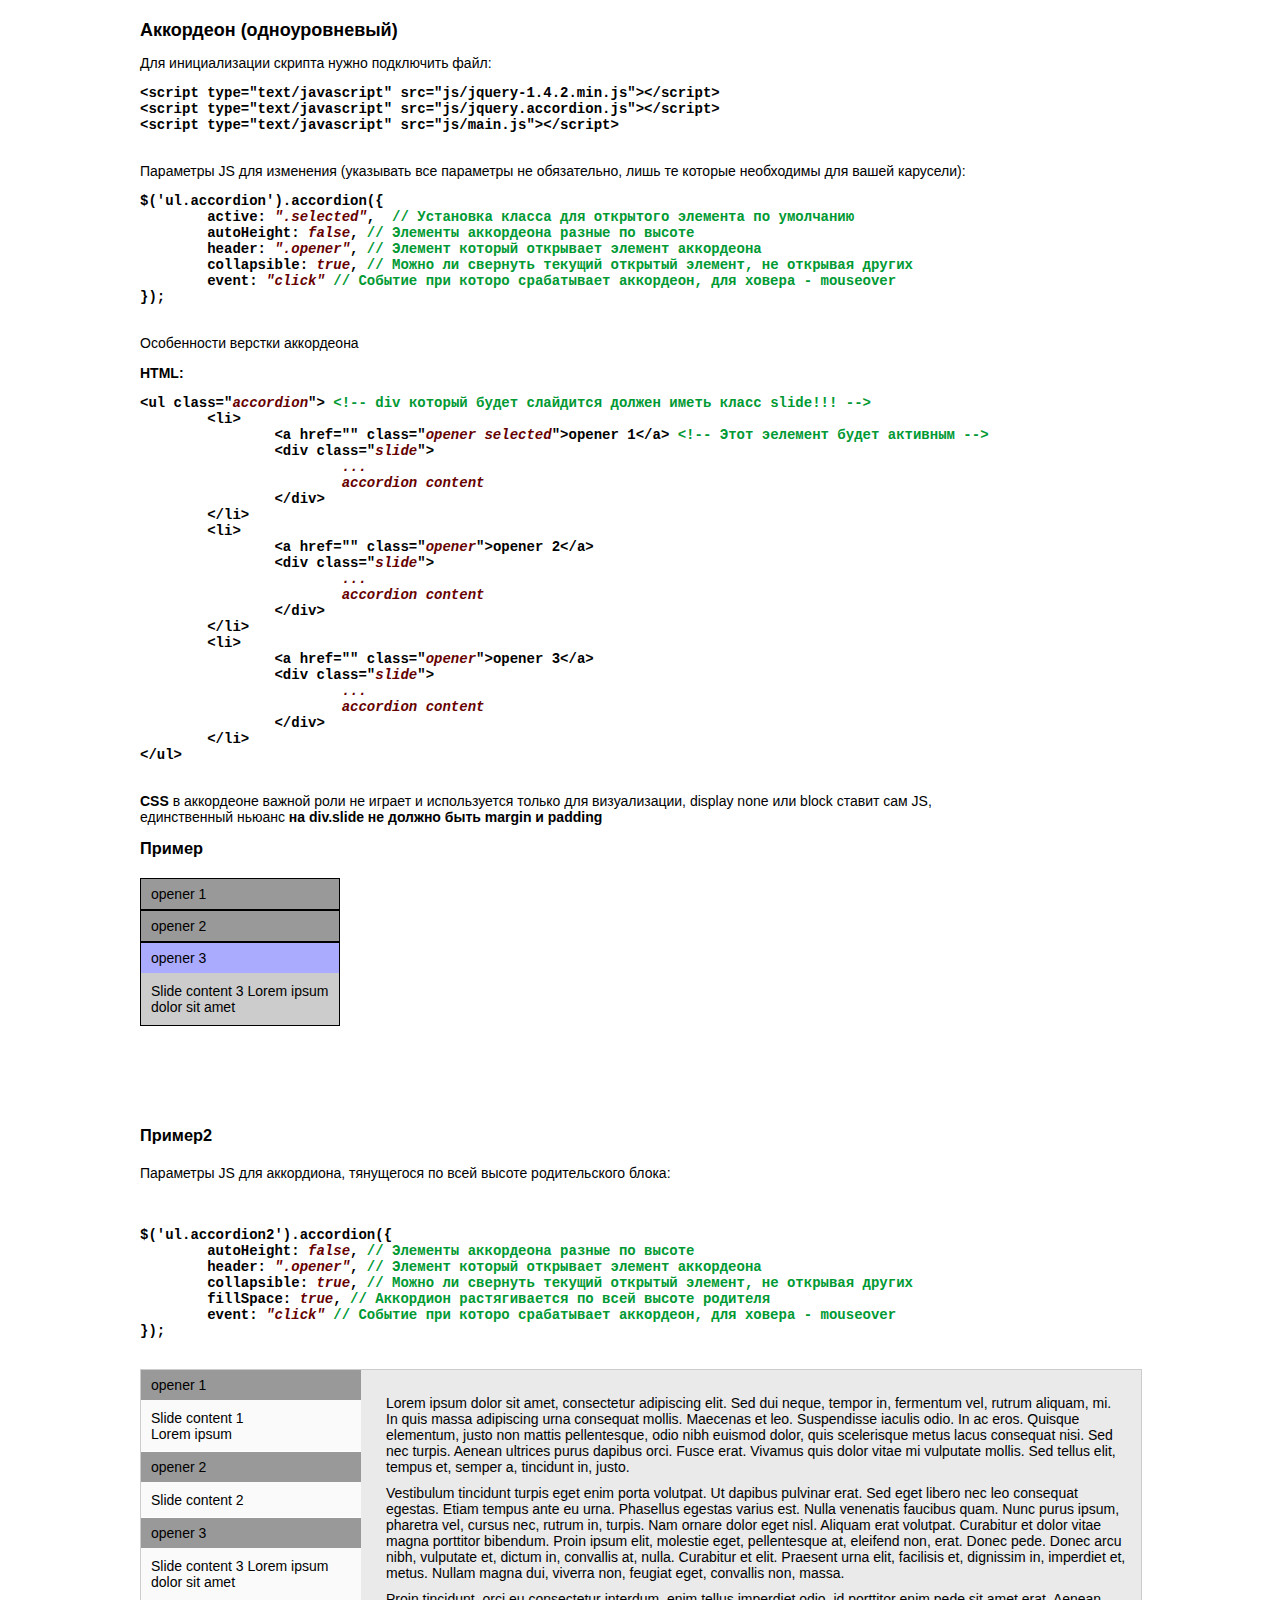
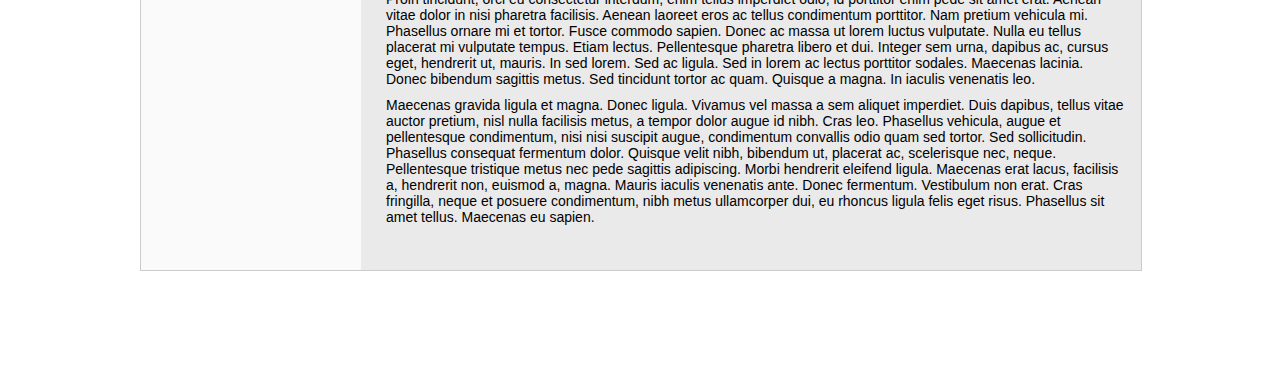
<file: akkordeon-odnourovnevyi_1h/akkordeon-odnourovnevyi_1h/index.html>
﻿<!DOCTYPE html PUBLIC "-//W3C//DTD XHTML 1.0 Transitional//EN" "http://www.w3.org/TR/xhtml1/DTD/xhtml1-transitional.dtd">
<html xmlns="http://www.w3.org/1999/xhtml">
<head>
	<meta http-equiv="Content-Type" content="text/html; charset=utf-8" />
	<title>Аккордеон</title>
	<meta http-equiv="X-UA-Compatible" content="IE=EmulateIE7" />
	<link rel="stylesheet" type="text/css" href="css/all.css" media="screen"/>
	<script type="text/javascript" src="js/jquery-1.4.2.min.js"></script>
	<script type="text/javascript" src="js/jquery.accordion.js"></script>
	<script type="text/javascript" src="js/main.js"></script>
</head>
<body>
	<div id="page">
		<h1>Аккордеон (одноуровневый)</h1>
		<p>
			Для инициализации скрипта нужно подключить файл:
		</p>
		<pre>
&lt;script type="text/javascript" src="js/jquery-1.4.2.min.js"&gt;&lt;/script&gt;
&lt;script type="text/javascript" src="js/jquery.accordion.js"&gt;&lt;/script&gt;
&lt;script type="text/javascript" src="js/main.js"&gt;&lt;/script&gt;
		</pre>
		<p>
			Параметры JS для изменения (указывать все параметры не обязательно, лишь те которые необходимы для вашей карусели):
		</p>
		<pre>
$('ul.accordion').accordion({
        active: <em>".selected"</em>, <span> // Установка класса для открытого элемента по умолчанию</span>
        autoHeight: <em>false</em>, <span>// Элементы аккордеона разные по высоте</span>
        header: <em>".opener"</em>, <span>// Элемент который открывает элемент аккордеона</span>
        collapsible: <em>true</em>, <span>// Можно ли свернуть текущий открытый элемент, не открывая других</span>
        event: <em>"click"</em> <span>// Событие при которо срабатывает аккордеон, для ховера - mouseover</span>
});
		</pre>
		<p>Особенности верстки аккордеона</p>
		<p><strong>HTML:</strong></p>
		<pre>
&lt;ul class="<em>accordion</em>"&gt; <span>&lt;!-- div который будет слайдится должен иметь класс slide!!! --&gt;</span>
	&lt;li&gt;
		&lt;a href="" class="<em>opener selected</em>"&gt;opener 1&lt;/a&gt; <span>&lt;!-- Этот эелемент будет активным --&gt;</span>
		&lt;div class="<em>slide</em>"&gt;
			<em>...
			accordion content</em>
		&lt;/div&gt; 
	&lt;/li&gt;
	&lt;li&gt;
		&lt;a href="" class="<em>opener</em>"&gt;opener 2&lt;/a&gt;
		&lt;div class="<em>slide</em>"&gt;
			<em>...
			accordion content</em>
		&lt;/div&gt; 
	&lt;/li&gt;
	&lt;li&gt;
		&lt;a href="" class="<em>opener</em>"&gt;opener 3&lt;/a&gt;
		&lt;div class="<em>slide</em>"&gt;
			<em>...
			accordion content</em>
		&lt;/div&gt; 
	&lt;/li&gt;
&lt;/ul&gt;
		</pre>
		<p>
			<strong>CSS</strong> в аккордеоне важной роли не играет и используется только для визуализации, display none или block ставит сам JS,
			<br />единственный ньюанс <strong>на div.slide не должно быть margin и padding</strong>
		</p>

		<h3>Пример</h3>
		<ul class="accordion">
			<li>
				<a href="#" class="opener">opener 1</a>
				<div class="slide">
					<p>Slide content 1<br />
					Lorem ipsum</p>
				</div>
			</li>
			<li>
				<a href="#" class="opener">opener 2</a>
				<div class="slide">
					<p>Slide content 2</p>
				</div>
			</li>
			<li>
				<a href="#" class="opener selected">opener 3</a>
				<div class="slide">
					<p>Slide content 3
					Lorem ipsum<br />
					dolor sit amet</p>
				</div>
			</li>
		</ul>

		<h3>Пример2</h3>
		<p>
			Параметры JS для аккордиона, тянущегося по всей высоте родительского блока:
		</p>
		<pre>


$('ul.accordion2').accordion({
        autoHeight: <em>false</em>, <span>// Элементы аккордеона разные по высоте</span>
        header: <em>".opener"</em>, <span>// Элемент который открывает элемент аккордеона</span>
        collapsible: <em>true</em>, <span>// Можно ли свернуть текущий открытый элемент, не открывая других</span>
        fillSpace: <em>true</em>, <span>// Аккордион растягивается по всей высоте родителя</span>
        event: <em>"click"</em> <span>// Событие при которо срабатывает аккордеон, для ховера - mouseover</span>
});
		</pre>


		<div class="sample2-holder">
			<div class="accordion-holder">
				<ul class="accordion2">
					<li>
						<a href="#" class="opener">opener 1</a>
						<div class="slide">
							<p>Slide content 1<br />
							Lorem ipsum</p>
						</div>
					</li>
					<li>
						<a href="#" class="opener">opener 2</a>
						<div class="slide">
							<p>Slide content 2</p>
						</div>
					</li>
					<li>
						<a href="#" class="opener">opener 3</a>
						<div class="slide">
							<p>Slide content 3
							Lorem ipsum<br />
							dolor sit amet</p>
						</div>
					</li>
				</ul>
			</div>
			<div class="sample-text">
				<p>Lorem ipsum dolor sit amet, consectetur adipiscing elit. Sed dui neque, tempor in, fermentum vel, rutrum aliquam, mi. In quis massa adipiscing urna consequat mollis. Maecenas et leo. Suspendisse iaculis odio. In ac eros. Quisque elementum, justo non mattis pellentesque, odio nibh euismod dolor, quis scelerisque metus lacus consequat nisi. Sed nec turpis. Aenean ultrices purus dapibus orci. Fusce erat. Vivamus quis dolor vitae mi vulputate mollis. Sed tellus elit, tempus et, semper a, tincidunt in, justo.</p>
				<p>Vestibulum tincidunt turpis eget enim porta volutpat. Ut dapibus pulvinar erat. Sed eget libero nec leo consequat egestas. Etiam tempus ante eu urna. Phasellus egestas varius est. Nulla venenatis faucibus quam. Nunc purus ipsum, pharetra vel, cursus nec, rutrum in, turpis. Nam ornare dolor eget nisl. Aliquam erat volutpat. Curabitur et dolor vitae magna porttitor bibendum. Proin ipsum elit, molestie eget, pellentesque at, eleifend non, erat. Donec pede. Donec arcu nibh, vulputate et, dictum in, convallis at, nulla. Curabitur et elit. Praesent urna elit, facilisis et, dignissim in, imperdiet et, metus. Nullam magna dui, viverra non, feugiat eget, convallis non, massa.</p>
				<p>Proin tincidunt, orci eu consectetur interdum, enim tellus imperdiet odio, id porttitor enim pede sit amet erat. Aenean vitae dolor in nisi pharetra facilisis. Aenean laoreet eros ac tellus condimentum porttitor. Nam pretium vehicula mi. Phasellus ornare mi et tortor. Fusce commodo sapien. Donec ac massa ut lorem luctus vulputate. Nulla eu tellus placerat mi vulputate tempus. Etiam lectus. Pellentesque pharetra libero et dui. Integer sem urna, dapibus ac, cursus eget, hendrerit ut, mauris. In sed lorem. Sed ac ligula. Sed in lorem ac lectus porttitor sodales. Maecenas lacinia. Donec bibendum sagittis metus. Sed tincidunt tortor ac quam. Quisque a magna. In iaculis venenatis leo.</p>
				<p>Maecenas gravida ligula et magna. Donec ligula. Vivamus vel massa a sem aliquet imperdiet. Duis dapibus, tellus vitae auctor pretium, nisl nulla facilisis metus, a tempor dolor augue id nibh. Cras leo. Phasellus vehicula, augue et pellentesque condimentum, nisi nisi suscipit augue, condimentum convallis odio quam sed tortor. Sed sollicitudin. Phasellus consequat fermentum dolor. Quisque velit nibh, bibendum ut, placerat ac, scelerisque nec, neque. Pellentesque tristique metus nec pede sagittis adipiscing. Morbi hendrerit eleifend ligula. Maecenas erat lacus, facilisis a, hendrerit non, euismod a, magna. Mauris iaculis venenatis ante. Donec fermentum. Vestibulum non erat. Cras fringilla, neque et posuere condimentum, nibh metus ullamcorper dui, eu rhoncus ligula felis eget risus. Phasellus sit amet tellus. Maecenas eu sapien.</p>
			</div>
		</div>
	</div>
</body>
</html>
</file>
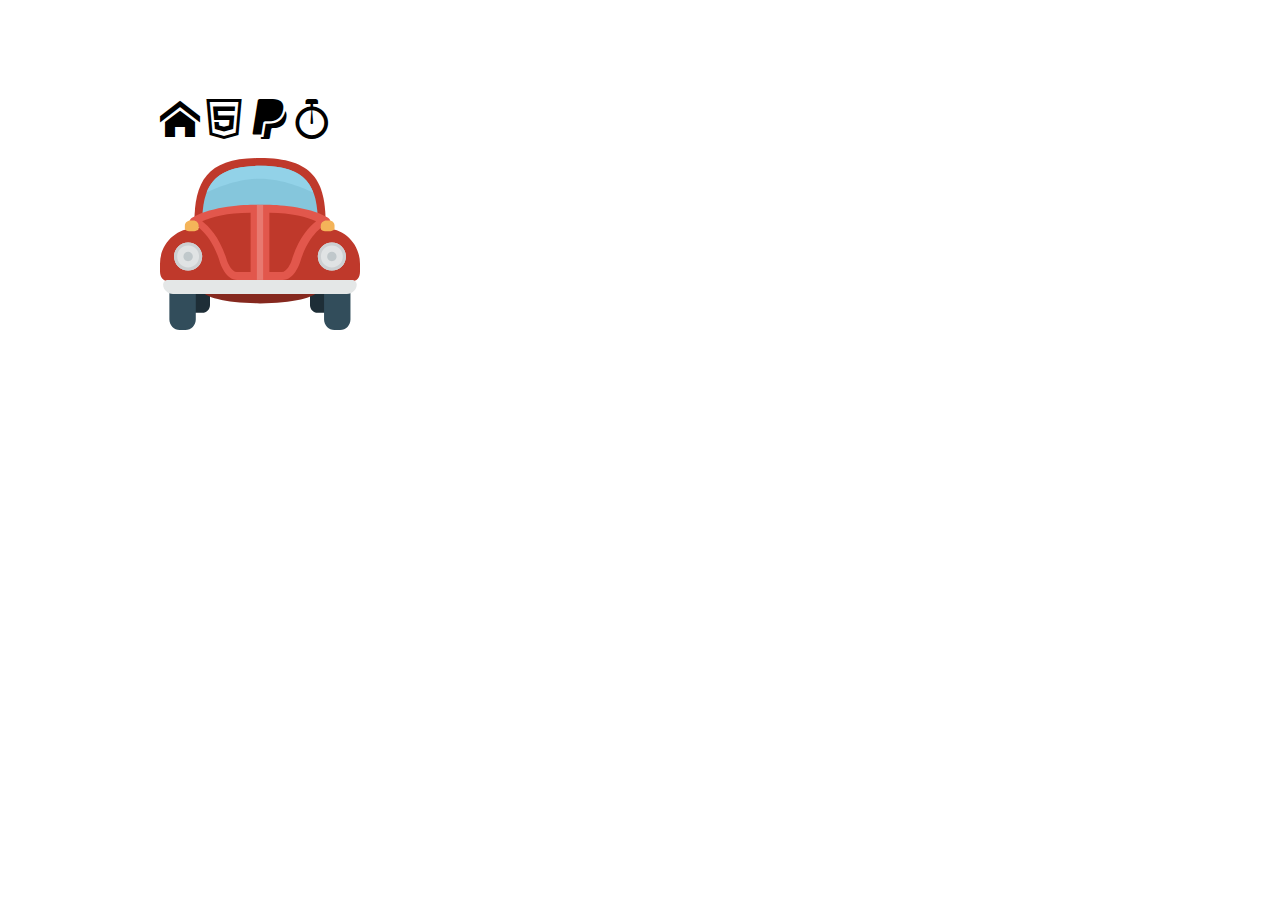
<file: icon_fonts/markup/index.html>
<!DOCTYPE html>
<html>
	<head>
		<meta charset="utf-8">
		<title>Title</title>
		<link rel="icon" href="images/camera.png"  />

		<link rel="stylesheet" href="css/styles.css">
		<link rel="stylesheet" href="css/demo.css">
		<link rel="icon" type="image/png" href="http://example.com/myicon.png">
		<script src="js/liga.js"></script>
		<script src="js/demo.js"></script>
	</head>
	<body>
		<div class="page">
			<span class="icon icon-home"></span>
			<span class="icon icon-html-five2"></span>
			<span class="icon icon-paypal"></span>
			<span class="icon icon-stopwatch"></span>
			
			<span class="car"></span>
		</div>
	</body>
</html>
</file>
<file: akkordeon-odnourovnevyi_1h/akkordeon-odnourovnevyi_1h/css/all.css>
html, body {width:100%; height:100%;}
body {
	margin:0;
	background:#fff;
	padding:0;	
	font:14px Geneva, Arial, Helvetica, sans-serif;
}
#page {
	width:1000px;
	margin:0 auto;
	padding:20px 0;
}
h3 {margin:0 0 20px;}
code {
	display:block;
	margin:20px;
	color:#f00;
	font-weight:bold;
}
h4 {
	margin:0 0 10px;
	font-size:16px;
	font-weight:100;
}
pre {
	font-weight:bold;
}
pre span {color:#093;}
pre em {color:#600;}
h1 {
	margin:0;
	font-size:18px;
}

.accordion {
	padding:0;
	margin:0 0 100px;
	list-style:none;
	width:200px;
}
.accordion li {
	border:1px solid #000;
}
.accordion .opener {
	display:block;
	color:#000;
	height:1%;
	text-decoration:none;
	line-height:30px;
	padding:0 10px;
	background:#999;
}
.accordion .ui-state-active {
	background: #aaf;
}
.accordion p {
	margin:0;
	padding:10px;
	background:#CCC;
}

/* sample2 styles */
.sample2-holder {
	border: 1px solid #ccc;
	background: #eaeaea;
	margin: 0 0 100px;
	overflow: hidden;
	width: 100%;
}
.sample2-holder .accordion-holder {
	background: #fafafa;
	width: 220px;
	height: 500px;
	float: left;
}
.sample2-holder .sample-text {
	width: 740px;
	padding: 15px;
	float: right;
}
.sample2-holder .sample-text p {
	margin: 10px 0;
}

.accordion2 {
	padding:0;
	margin:0;
	list-style:none;
	width:220px;
}
.accordion2 li {
	border-top: 1px solid #fff;
	position: relative;
	margin: -1px 0 0;
}
.accordion2 .opener {
	display:block;
	color:#000;
	height:1%;
	text-decoration:none;
	line-height:30px;
	padding:0 10px;
	background:#999;
}
.accordion2 .ui-state-active {
	background: #aaf;
}
.accordion2 p {
	margin:0;
	padding:10px;
}
</file>
<file: icon_fonts/markup/css/demo.css>
body {
	padding: 0;
	margin: 0;
	font-family: sans-serif;
	font-size: 1em;
	line-height: 1.5;
	color: #555;
	background: #fff;
}
h1 {
	font-size: 1.5em;
	font-weight: normal;
}
small {
	font-size: .66666667em;
}
a {
	color: #e74c3c;
	text-decoration: none;
}
a:hover, a:focus {
	box-shadow: 0 1px #e74c3c;
}
.bshadow0, input {
	box-shadow: inset 0 -2px #e7e7e7;
}
input:hover {
	box-shadow: inset 0 -2px #ccc;
}
input, fieldset {
	font-size: 1em;
	margin: 0;
	padding: 0;
	border: 0;
}
input {
    font-family: sans-serif;
	color: inherit;
	line-height: 1.5;
	height: 1.5em;
	padding: .25em 0;
}
input:focus {
	outline: none;
	box-shadow: inset 0 -2px #449fdb;
}
.glyph {
	font-size: 16px;
	width: 15em;
	padding-bottom: 1em;
	margin-right: 4em;
	margin-bottom: 1em;
	float: left;
	overflow: hidden;
}
.glyph .icon {
    font-size: 32px;
}
.liga {
	width: 80%;
	width: calc(100% - 2.5em);
}
.talign-right {
	text-align: right;
}
.talign-center {
	text-align: center;
}
.bgc1 {
	background: #f1f1f1;
}
.fgc1 {
	color: #999;
}
.fgc0 {
	color: #000;
}
p {
	margin-top: 1em;
	margin-bottom: 1em;
}
.mvm {
	margin-top: .75em;
	margin-bottom: .75em;
}
.mtn {
	margin-top: 0;
}
.mtl, .mal {
	margin-top: 1.5em;
}
.mbl, .mal {
	margin-bottom: 1.5em;
}
.mal, .mhl {
	margin-left: 1.5em;
	margin-right: 1.5em;
}
.mhmm {
	margin-left: 1em;
	margin-right: 1em;
}
.mls {
	margin-left: .25em;
}
.ptl {
	padding-top: 1.5em;
}
.pbs, .pvs {
	padding-bottom: .25em;
}
.pvs, .pts {
	padding-top: .25em;
}
.unit {
	float: left;
}
.unitRight {
	float: right;
}
.size1of2 {
	width: 50%;
}
.size1of1 {
	width: 100%;
}
.clearfix:before, .clearfix:after {
	content: " ";
	display: table;
}
.clearfix:after {
	clear: both;
}
.hidden-true {
	display: none;
}
.textbox0 {
	width: 3em;
	background: #f1f1f1;
	padding: .25em .5em;
	line-height: 1.5;
	height: 1.5em;
}
#testDrive {
	display: block;
	padding-top: 24px;
	line-height: 1.5;
}
.fs0 {
	font-size: 16px;
}
.fs1 {
	font-size: 16px;
}

@font-face {
    font-family: 'IcoMoon-Free';
    src: url('../fonts/IcoMoon-Free.ttf') format('truetype');
    font-weight: normal;
    font-style: normal;
}

.icon {
    /* use !important to prevent issues with browser extensions that change fonts */
    font-family: 'IcoMoon-Free' !important;
    speak: none;
    font-style: normal;
    font-weight: normal;
    font-variant: normal;
    text-transform: none;
    line-height: 1;
    
    /* Enable Ligatures ================ */
    letter-spacing: 0;
    -webkit-font-feature-settings: "liga";
    -moz-font-feature-settings: "liga=1";
    -moz-font-feature-settings: "liga";
    -ms-font-feature-settings: "liga" 1;
    -o-font-feature-settings: "liga";
    font-feature-settings: "liga";

    /* Better Font Rendering =========== */
    -webkit-font-smoothing: antialiased;
    -moz-osx-font-smoothing: grayscale;
}

.icon-home:before {
    content: "\e900";
}
.icon-home2:before {
    content: "\e901";
}
.icon-home3:before {
    content: "\e902";
}
.icon-office:before {
    content: "\e903";
}
.icon-newspaper:before {
    content: "\e904";
}
.icon-pencil:before {
    content: "\e905";
}
.icon-pencil2:before {
    content: "\e906";
}
.icon-quill:before {
    content: "\e907";
}
.icon-pen:before {
    content: "\e908";
}
.icon-blog:before {
    content: "\e909";
}
.icon-eyedropper:before {
    content: "\e90a";
}
.icon-droplet:before {
    content: "\e90b";
}
.icon-paint-format:before {
    content: "\e90c";
}
.icon-image:before {
    content: "\e90d";
}
.icon-images:before {
    content: "\e90e";
}
.icon-camera:before {
    content: "\e90f";
}
.icon-headphones:before {
    content: "\e910";
}
.icon-music:before {
    content: "\e911";
}
.icon-play:before {
    content: "\e912";
}
.icon-film:before {
    content: "\e913";
}
.icon-video-camera:before {
    content: "\e914";
}
.icon-dice:before {
    content: "\e915";
}
.icon-pacman:before {
    content: "\e916";
}
.icon-spades:before {
    content: "\e917";
}
.icon-clubs:before {
    content: "\e918";
}
.icon-diamonds:before {
    content: "\e919";
}
.icon-bullhorn:before {
    content: "\e91a";
}
.icon-connection:before {
    content: "\e91b";
}
.icon-podcast:before {
    content: "\e91c";
}
.icon-feed:before {
    content: "\e91d";
}
.icon-mic:before {
    content: "\e91e";
}
.icon-book:before {
    content: "\e91f";
}
.icon-books:before {
    content: "\e920";
}
.icon-library:before {
    content: "\e921";
}
.icon-file-text:before {
    content: "\e922";
}
.icon-profile:before {
    content: "\e923";
}
.icon-file-empty:before {
    content: "\e924";
}
.icon-files-empty:before {
    content: "\e925";
}
.icon-file-text2:before {
    content: "\e926";
}
.icon-file-picture:before {
    content: "\e927";
}
.icon-file-music:before {
    content: "\e928";
}
.icon-file-play:before {
    content: "\e929";
}
.icon-file-video:before {
    content: "\e92a";
}
.icon-file-zip:before {
    content: "\e92b";
}
.icon-copy:before {
    content: "\e92c";
}
.icon-paste:before {
    content: "\e92d";
}
.icon-stack:before {
    content: "\e92e";
}
.icon-folder:before {
    content: "\e92f";
}
.icon-folder-open:before {
    content: "\e930";
}
.icon-folder-plus:before {
    content: "\e931";
}
.icon-folder-minus:before {
    content: "\e932";
}
.icon-folder-download:before {
    content: "\e933";
}
.icon-folder-upload:before {
    content: "\e934";
}
.icon-price-tag:before {
    content: "\e935";
}
.icon-price-tags:before {
    content: "\e936";
}
.icon-barcode:before {
    content: "\e937";
}
.icon-qrcode:before {
    content: "\e938";
}
.icon-ticket:before {
    content: "\e939";
}
.icon-cart:before {
    content: "\e93a";
}
.icon-coin-dollar:before {
    content: "\e93b";
}
.icon-coin-euro:before {
    content: "\e93c";
}
.icon-coin-pound:before {
    content: "\e93d";
}
.icon-coin-yen:before {
    content: "\e93e";
}
.icon-credit-card:before {
    content: "\e93f";
}
.icon-calculator:before {
    content: "\e940";
}
.icon-lifebuoy:before {
    content: "\e941";
}
.icon-phone:before {
    content: "\e942";
}
.icon-phone-hang-up:before {
    content: "\e943";
}
.icon-address-book:before {
    content: "\e944";
}
.icon-envelop:before {
    content: "\e945";
}
.icon-pushpin:before {
    content: "\e946";
}
.icon-location:before {
    content: "\e947";
}
.icon-location2:before {
    content: "\e948";
}
.icon-compass:before {
    content: "\e949";
}
.icon-compass2:before {
    content: "\e94a";
}
.icon-map:before {
    content: "\e94b";
}
.icon-map2:before {
    content: "\e94c";
}
.icon-history:before {
    content: "\e94d";
}
.icon-clock:before {
    content: "\e94e";
}
.icon-clock2:before {
    content: "\e94f";
}
.icon-alarm:before {
    content: "\e950";
}
.icon-bell:before {
    content: "\e951";
}
.icon-stopwatch:before {
    content: "\e952";
}
.icon-calendar:before {
    content: "\e953";
}
.icon-printer:before {
    content: "\e954";
}
.icon-keyboard:before {
    content: "\e955";
}
.icon-display:before {
    content: "\e956";
}
.icon-laptop:before {
    content: "\e957";
}
.icon-mobile:before {
    content: "\e958";
}
.icon-mobile2:before {
    content: "\e959";
}
.icon-tablet:before {
    content: "\e95a";
}
.icon-tv:before {
    content: "\e95b";
}
.icon-drawer:before {
    content: "\e95c";
}
.icon-drawer2:before {
    content: "\e95d";
}
.icon-box-add:before {
    content: "\e95e";
}
.icon-box-remove:before {
    content: "\e95f";
}
.icon-download:before {
    content: "\e960";
}
.icon-upload:before {
    content: "\e961";
}
.icon-floppy-disk:before {
    content: "\e962";
}
.icon-drive:before {
    content: "\e963";
}
.icon-database:before {
    content: "\e964";
}
.icon-undo:before {
    content: "\e965";
}
.icon-redo:before {
    content: "\e966";
}
.icon-undo2:before {
    content: "\e967";
}
.icon-redo2:before {
    content: "\e968";
}
.icon-forward:before {
    content: "\e969";
}
.icon-reply:before {
    content: "\e96a";
}
.icon-bubble:before {
    content: "\e96b";
}
.icon-bubbles:before {
    content: "\e96c";
}
.icon-bubbles2:before {
    content: "\e96d";
}
.icon-bubble2:before {
    content: "\e96e";
}
.icon-bubbles3:before {
    content: "\e96f";
}
.icon-bubbles4:before {
    content: "\e970";
}
.icon-user:before {
    content: "\e971";
}
.icon-users:before {
    content: "\e972";
}
.icon-user-plus:before {
    content: "\e973";
}
.icon-user-minus:before {
    content: "\e974";
}
.icon-user-check:before {
    content: "\e975";
}
.icon-user-tie:before {
    content: "\e976";
}
.icon-quotes-left:before {
    content: "\e977";
}
.icon-quotes-right:before {
    content: "\e978";
}
.icon-hour-glass:before {
    content: "\e979";
}
.icon-spinner:before {
    content: "\e97a";
}
.icon-spinner2:before {
    content: "\e97b";
}
.icon-spinner3:before {
    content: "\e97c";
}
.icon-spinner4:before {
    content: "\e97d";
}
.icon-spinner5:before {
    content: "\e97e";
}
.icon-spinner6:before {
    content: "\e97f";
}
.icon-spinner7:before {
    content: "\e980";
}
.icon-spinner8:before {
    content: "\e981";
}
.icon-spinner9:before {
    content: "\e982";
}
.icon-spinner10:before {
    content: "\e983";
}
.icon-spinner11:before {
    content: "\e984";
}
.icon-binoculars:before {
    content: "\e985";
}
.icon-search:before {
    content: "\e986";
}
.icon-zoom-in:before {
    content: "\e987";
}
.icon-zoom-out:before {
    content: "\e988";
}
.icon-enlarge:before {
    content: "\e989";
}
.icon-shrink:before {
    content: "\e98a";
}
.icon-enlarge2:before {
    content: "\e98b";
}
.icon-shrink2:before {
    content: "\e98c";
}
.icon-key:before {
    content: "\e98d";
}
.icon-key2:before {
    content: "\e98e";
}
.icon-lock:before {
    content: "\e98f";
}
.icon-unlocked:before {
    content: "\e990";
}
.icon-wrench:before {
    content: "\e991";
}
.icon-equalizer:before {
    content: "\e992";
}
.icon-equalizer2:before {
    content: "\e993";
}
.icon-cog:before {
    content: "\e994";
}
.icon-cogs:before {
    content: "\e995";
}
.icon-hammer:before {
    content: "\e996";
}
.icon-magic-wand:before {
    content: "\e997";
}
.icon-aid-kit:before {
    content: "\e998";
}
.icon-bug:before {
    content: "\e999";
}
.icon-pie-chart:before {
    content: "\e99a";
}
.icon-stats-dots:before {
    content: "\e99b";
}
.icon-stats-bars:before {
    content: "\e99c";
}
.icon-stats-bars2:before {
    content: "\e99d";
}
.icon-trophy:before {
    content: "\e99e";
}
.icon-gift:before {
    content: "\e99f";
}
.icon-glass:before {
    content: "\e9a0";
}
.icon-glass2:before {
    content: "\e9a1";
}
.icon-mug:before {
    content: "\e9a2";
}
.icon-spoon-knife:before {
    content: "\e9a3";
}
.icon-leaf:before {
    content: "\e9a4";
}
.icon-rocket:before {
    content: "\e9a5";
}
.icon-meter:before {
    content: "\e9a6";
}
.icon-meter2:before {
    content: "\e9a7";
}
.icon-hammer2:before {
    content: "\e9a8";
}
.icon-fire:before {
    content: "\e9a9";
}
.icon-lab:before {
    content: "\e9aa";
}
.icon-magnet:before {
    content: "\e9ab";
}
.icon-bin:before {
    content: "\e9ac";
}
.icon-bin2:before {
    content: "\e9ad";
}
.icon-briefcase:before {
    content: "\e9ae";
}
.icon-airplane:before {
    content: "\e9af";
}
.icon-truck:before {
    content: "\e9b0";
}
.icon-road:before {
    content: "\e9b1";
}
.icon-accessibility:before {
    content: "\e9b2";
}
.icon-target:before {
    content: "\e9b3";
}
.icon-shield:before {
    content: "\e9b4";
}
.icon-power:before {
    content: "\e9b5";
}
.icon-switch:before {
    content: "\e9b6";
}
.icon-power-cord:before {
    content: "\e9b7";
}
.icon-clipboard:before {
    content: "\e9b8";
}
.icon-list-numbered:before {
    content: "\e9b9";
}
.icon-list:before {
    content: "\e9ba";
}
.icon-list2:before {
    content: "\e9bb";
}
.icon-tree:before {
    content: "\e9bc";
}
.icon-menu:before {
    content: "\e9bd";
}
.icon-menu2:before {
    content: "\e9be";
}
.icon-menu3:before {
    content: "\e9bf";
}
.icon-menu4:before {
    content: "\e9c0";
}
.icon-cloud:before {
    content: "\e9c1";
}
.icon-cloud-download:before {
    content: "\e9c2";
}
.icon-cloud-upload:before {
    content: "\e9c3";
}
.icon-cloud-check:before {
    content: "\e9c4";
}
.icon-download2:before {
    content: "\e9c5";
}
.icon-upload2:before {
    content: "\e9c6";
}
.icon-download3:before {
    content: "\e9c7";
}
.icon-upload3:before {
    content: "\e9c8";
}
.icon-sphere:before {
    content: "\e9c9";
}
.icon-earth:before {
    content: "\e9ca";
}
.icon-link:before {
    content: "\e9cb";
}
.icon-flag:before {
    content: "\e9cc";
}
.icon-attachment:before {
    content: "\e9cd";
}
.icon-eye:before {
    content: "\e9ce";
}
.icon-eye-plus:before {
    content: "\e9cf";
}
.icon-eye-minus:before {
    content: "\e9d0";
}
.icon-eye-blocked:before {
    content: "\e9d1";
}
.icon-bookmark:before {
    content: "\e9d2";
}
.icon-bookmarks:before {
    content: "\e9d3";
}
.icon-sun:before {
    content: "\e9d4";
}
.icon-contrast:before {
    content: "\e9d5";
}
.icon-brightness-contrast:before {
    content: "\e9d6";
}
.icon-star-empty:before {
    content: "\e9d7";
}
.icon-star-half:before {
    content: "\e9d8";
}
.icon-star-full:before {
    content: "\e9d9";
}
.icon-heart:before {
    content: "\e9da";
}
.icon-heart-broken:before {
    content: "\e9db";
}
.icon-man:before {
    content: "\e9dc";
}
.icon-woman:before {
    content: "\e9dd";
}
.icon-man-woman:before {
    content: "\e9de";
}
.icon-happy:before {
    content: "\e9df";
}
.icon-happy2:before {
    content: "\e9e0";
}
.icon-smile:before {
    content: "\e9e1";
}
.icon-smile2:before {
    content: "\e9e2";
}
.icon-tongue:before {
    content: "\e9e3";
}
.icon-tongue2:before {
    content: "\e9e4";
}
.icon-sad:before {
    content: "\e9e5";
}
.icon-sad2:before {
    content: "\e9e6";
}
.icon-wink:before {
    content: "\e9e7";
}
.icon-wink2:before {
    content: "\e9e8";
}
.icon-grin:before {
    content: "\e9e9";
}
.icon-grin2:before {
    content: "\e9ea";
}
.icon-cool:before {
    content: "\e9eb";
}
.icon-cool2:before {
    content: "\e9ec";
}
.icon-angry:before {
    content: "\e9ed";
}
.icon-angry2:before {
    content: "\e9ee";
}
.icon-evil:before {
    content: "\e9ef";
}
.icon-evil2:before {
    content: "\e9f0";
}
.icon-shocked:before {
    content: "\e9f1";
}
.icon-shocked2:before {
    content: "\e9f2";
}
.icon-baffled:before {
    content: "\e9f3";
}
.icon-baffled2:before {
    content: "\e9f4";
}
.icon-confused:before {
    content: "\e9f5";
}
.icon-confused2:before {
    content: "\e9f6";
}
.icon-neutral:before {
    content: "\e9f7";
}
.icon-neutral2:before {
    content: "\e9f8";
}
.icon-hipster:before {
    content: "\e9f9";
}
.icon-hipster2:before {
    content: "\e9fa";
}
.icon-wondering:before {
    content: "\e9fb";
}
.icon-wondering2:before {
    content: "\e9fc";
}
.icon-sleepy:before {
    content: "\e9fd";
}
.icon-sleepy2:before {
    content: "\e9fe";
}
.icon-frustrated:before {
    content: "\e9ff";
}
.icon-frustrated2:before {
    content: "\ea00";
}
.icon-crying:before {
    content: "\ea01";
}
.icon-crying2:before {
    content: "\ea02";
}
.icon-point-up:before {
    content: "\ea03";
}
.icon-point-right:before {
    content: "\ea04";
}
.icon-point-down:before {
    content: "\ea05";
}
.icon-point-left:before {
    content: "\ea06";
}
.icon-warning:before {
    content: "\ea07";
}
.icon-notification:before {
    content: "\ea08";
}
.icon-question:before {
    content: "\ea09";
}
.icon-plus:before {
    content: "\ea0a";
}
.icon-minus:before {
    content: "\ea0b";
}
.icon-info:before {
    content: "\ea0c";
}
.icon-cancel-circle:before {
    content: "\ea0d";
}
.icon-blocked:before {
    content: "\ea0e";
}
.icon-cross:before {
    content: "\ea0f";
}
.icon-checkmark:before {
    content: "\ea10";
}
.icon-checkmark2:before {
    content: "\ea11";
}
.icon-spell-check:before {
    content: "\ea12";
}
.icon-enter:before {
    content: "\ea13";
}
.icon-exit:before {
    content: "\ea14";
}
.icon-play2:before {
    content: "\ea15";
}
.icon-pause:before {
    content: "\ea16";
}
.icon-stop:before {
    content: "\ea17";
}
.icon-previous:before {
    content: "\ea18";
}
.icon-next:before {
    content: "\ea19";
}
.icon-backward:before {
    content: "\ea1a";
}
.icon-forward2:before {
    content: "\ea1b";
}
.icon-play3:before {
    content: "\ea1c";
}
.icon-pause2:before {
    content: "\ea1d";
}
.icon-stop2:before {
    content: "\ea1e";
}
.icon-backward2:before {
    content: "\ea1f";
}
.icon-forward3:before {
    content: "\ea20";
}
.icon-first:before {
    content: "\ea21";
}
.icon-last:before {
    content: "\ea22";
}
.icon-previous2:before {
    content: "\ea23";
}
.icon-next2:before {
    content: "\ea24";
}
.icon-eject:before {
    content: "\ea25";
}
.icon-volume-high:before {
    content: "\ea26";
}
.icon-volume-medium:before {
    content: "\ea27";
}
.icon-volume-low:before {
    content: "\ea28";
}
.icon-volume-mute:before {
    content: "\ea29";
}
.icon-volume-mute2:before {
    content: "\ea2a";
}
.icon-volume-increase:before {
    content: "\ea2b";
}
.icon-volume-decrease:before {
    content: "\ea2c";
}
.icon-loop:before {
    content: "\ea2d";
}
.icon-loop2:before {
    content: "\ea2e";
}
.icon-infinite:before {
    content: "\ea2f";
}
.icon-shuffle:before {
    content: "\ea30";
}
.icon-arrow-up-left:before {
    content: "\ea31";
}
.icon-arrow-up:before {
    content: "\ea32";
}
.icon-arrow-up-right:before {
    content: "\ea33";
}
.icon-arrow-right:before {
    content: "\ea34";
}
.icon-arrow-down-right:before {
    content: "\ea35";
}
.icon-arrow-down:before {
    content: "\ea36";
}
.icon-arrow-down-left:before {
    content: "\ea37";
}
.icon-arrow-left:before {
    content: "\ea38";
}
.icon-arrow-up-left2:before {
    content: "\ea39";
}
.icon-arrow-up2:before {
    content: "\ea3a";
}
.icon-arrow-up-right2:before {
    content: "\ea3b";
}
.icon-arrow-right2:before {
    content: "\ea3c";
}
.icon-arrow-down-right2:before {
    content: "\ea3d";
}
.icon-arrow-down2:before {
    content: "\ea3e";
}
.icon-arrow-down-left2:before {
    content: "\ea3f";
}
.icon-arrow-left2:before {
    content: "\ea40";
}
.icon-circle-up:before {
    content: "\ea41";
}
.icon-circle-right:before {
    content: "\ea42";
}
.icon-circle-down:before {
    content: "\ea43";
}
.icon-circle-left:before {
    content: "\ea44";
}
.icon-tab:before {
    content: "\ea45";
}
.icon-move-up:before {
    content: "\ea46";
}
.icon-move-down:before {
    content: "\ea47";
}
.icon-sort-alpha-asc:before {
    content: "\ea48";
}
.icon-sort-alpha-desc:before {
    content: "\ea49";
}
.icon-sort-numeric-asc:before {
    content: "\ea4a";
}
.icon-sort-numberic-desc:before {
    content: "\ea4b";
}
.icon-sort-amount-asc:before {
    content: "\ea4c";
}
.icon-sort-amount-desc:before {
    content: "\ea4d";
}
.icon-command:before {
    content: "\ea4e";
}
.icon-shift:before {
    content: "\ea4f";
}
.icon-ctrl:before {
    content: "\ea50";
}
.icon-opt:before {
    content: "\ea51";
}
.icon-checkbox-checked:before {
    content: "\ea52";
}
.icon-checkbox-unchecked:before {
    content: "\ea53";
}
.icon-radio-checked:before {
    content: "\ea54";
}
.icon-radio-checked2:before {
    content: "\ea55";
}
.icon-radio-unchecked:before {
    content: "\ea56";
}
.icon-crop:before {
    content: "\ea57";
}
.icon-make-group:before {
    content: "\ea58";
}
.icon-ungroup:before {
    content: "\ea59";
}
.icon-scissors:before {
    content: "\ea5a";
}
.icon-filter:before {
    content: "\ea5b";
}
.icon-font:before {
    content: "\ea5c";
}
.icon-ligature:before {
    content: "\ea5d";
}
.icon-ligature2:before {
    content: "\ea5e";
}
.icon-text-height:before {
    content: "\ea5f";
}
.icon-text-width:before {
    content: "\ea60";
}
.icon-font-size:before {
    content: "\ea61";
}
.icon-bold:before {
    content: "\ea62";
}
.icon-underline:before {
    content: "\ea63";
}
.icon-italic:before {
    content: "\ea64";
}
.icon-strikethrough:before {
    content: "\ea65";
}
.icon-omega:before {
    content: "\ea66";
}
.icon-sigma:before {
    content: "\ea67";
}
.icon-page-break:before {
    content: "\ea68";
}
.icon-superscript:before {
    content: "\ea69";
}
.icon-subscript:before {
    content: "\ea6a";
}
.icon-superscript2:before {
    content: "\ea6b";
}
.icon-subscript2:before {
    content: "\ea6c";
}
.icon-text-color:before {
    content: "\ea6d";
}
.icon-pagebreak:before {
    content: "\ea6e";
}
.icon-clear-formatting:before {
    content: "\ea6f";
}
.icon-table:before {
    content: "\ea70";
}
.icon-table2:before {
    content: "\ea71";
}
.icon-insert-template:before {
    content: "\ea72";
}
.icon-pilcrow:before {
    content: "\ea73";
}
.icon-ltr:before {
    content: "\ea74";
}
.icon-rtl:before {
    content: "\ea75";
}
.icon-section:before {
    content: "\ea76";
}
.icon-paragraph-left:before {
    content: "\ea77";
}
.icon-paragraph-center:before {
    content: "\ea78";
}
.icon-paragraph-right:before {
    content: "\ea79";
}
.icon-paragraph-justify:before {
    content: "\ea7a";
}
.icon-indent-increase:before {
    content: "\ea7b";
}
.icon-indent-decrease:before {
    content: "\ea7c";
}
.icon-share:before {
    content: "\ea7d";
}
.icon-new-tab:before {
    content: "\ea7e";
}
.icon-embed:before {
    content: "\ea7f";
}
.icon-embed2:before {
    content: "\ea80";
}
.icon-terminal:before {
    content: "\ea81";
}
.icon-share2:before {
    content: "\ea82";
}
.icon-mail:before {
    content: "\ea83";
}
.icon-mail2:before {
    content: "\ea84";
}
.icon-mail3:before {
    content: "\ea85";
}
.icon-mail4:before {
    content: "\ea86";
}
.icon-amazon:before {
    content: "\ea87";
}
.icon-google:before {
    content: "\ea88";
}
.icon-google2:before {
    content: "\ea89";
}
.icon-google3:before {
    content: "\ea8a";
}
.icon-google-plus:before {
    content: "\ea8b";
}
.icon-google-plus2:before {
    content: "\ea8c";
}
.icon-google-plus3:before {
    content: "\ea8d";
}
.icon-hangouts:before {
    content: "\ea8e";
}
.icon-google-drive:before {
    content: "\ea8f";
}
.icon-facebook:before {
    content: "\ea90";
}
.icon-facebook2:before {
    content: "\ea91";
}
.icon-instagram:before {
    content: "\ea92";
}
.icon-whatsapp:before {
    content: "\ea93";
}
.icon-spotify:before {
    content: "\ea94";
}
.icon-telegram:before {
    content: "\ea95";
}
.icon-twitter:before {
    content: "\ea96";
}
.icon-vine:before {
    content: "\ea97";
}
.icon-vk:before {
    content: "\ea98";
}
.icon-renren:before {
    content: "\ea99";
}
.icon-sina-weibo:before {
    content: "\ea9a";
}
.icon-rss:before {
    content: "\ea9b";
}
.icon-rss2:before {
    content: "\ea9c";
}
.icon-youtube:before {
    content: "\ea9d";
}
.icon-youtube2:before {
    content: "\ea9e";
}
.icon-twitch:before {
    content: "\ea9f";
}
.icon-vimeo:before {
    content: "\eaa0";
}
.icon-vimeo2:before {
    content: "\eaa1";
}
.icon-lanyrd:before {
    content: "\eaa2";
}
.icon-flickr:before {
    content: "\eaa3";
}
.icon-flickr2:before {
    content: "\eaa4";
}
.icon-flickr3:before {
    content: "\eaa5";
}
.icon-flickr4:before {
    content: "\eaa6";
}
.icon-dribbble:before {
    content: "\eaa7";
}
.icon-behance:before {
    content: "\eaa8";
}
.icon-behance2:before {
    content: "\eaa9";
}
.icon-deviantart:before {
    content: "\eaaa";
}
.icon-500px:before {
    content: "\eaab";
}
.icon-steam:before {
    content: "\eaac";
}
.icon-steam2:before {
    content: "\eaad";
}
.icon-dropbox:before {
    content: "\eaae";
}
.icon-onedrive:before {
    content: "\eaaf";
}
.icon-github:before {
    content: "\eab0";
}
.icon-npm:before {
    content: "\eab1";
}
.icon-basecamp:before {
    content: "\eab2";
}
.icon-trello:before {
    content: "\eab3";
}
.icon-wordpress:before {
    content: "\eab4";
}
.icon-joomla:before {
    content: "\eab5";
}
.icon-ello:before {
    content: "\eab6";
}
.icon-blogger:before {
    content: "\eab7";
}
.icon-blogger2:before {
    content: "\eab8";
}
.icon-tumblr:before {
    content: "\eab9";
}
.icon-tumblr2:before {
    content: "\eaba";
}
.icon-yahoo:before {
    content: "\eabb";
}
.icon-yahoo2:before {
    content: "\eabc";
}
.icon-tux:before {
    content: "\eabd";
}
.icon-appleinc:before {
    content: "\eabe";
}
.icon-finder:before {
    content: "\eabf";
}
.icon-android:before {
    content: "\eac0";
}
.icon-windows:before {
    content: "\eac1";
}
.icon-windows8:before {
    content: "\eac2";
}
.icon-soundcloud:before {
    content: "\eac3";
}
.icon-soundcloud2:before {
    content: "\eac4";
}
.icon-skype:before {
    content: "\eac5";
}
.icon-reddit:before {
    content: "\eac6";
}
.icon-hackernews:before {
    content: "\eac7";
}
.icon-wikipedia:before {
    content: "\eac8";
}
.icon-linkedin:before {
    content: "\eac9";
}
.icon-linkedin2:before {
    content: "\eaca";
}
.icon-lastfm:before {
    content: "\eacb";
}
.icon-lastfm2:before {
    content: "\eacc";
}
.icon-delicious:before {
    content: "\eacd";
}
.icon-stumbleupon:before {
    content: "\eace";
}
.icon-stumbleupon2:before {
    content: "\eacf";
}
.icon-stackoverflow:before {
    content: "\ead0";
}
.icon-pinterest:before {
    content: "\ead1";
}
.icon-pinterest2:before {
    content: "\ead2";
}
.icon-xing:before {
    content: "\ead3";
}
.icon-xing2:before {
    content: "\ead4";
}
.icon-flattr:before {
    content: "\ead5";
}
.icon-foursquare:before {
    content: "\ead6";
}
.icon-yelp:before {
    content: "\ead7";
}
.icon-paypal:before {
    content: "\ead8";
}
.icon-chrome:before {
    content: "\ead9";
}
.icon-firefox:before {
    content: "\eada";
}
.icon-IE:before {
    content: "\eadb";
}
.icon-edge:before {
    content: "\eadc";
}
.icon-safari:before {
    content: "\eadd";
}
.icon-opera:before {
    content: "\eade";
}
.icon-file-pdf:before {
    content: "\eadf";
}
.icon-file-openoffice:before {
    content: "\eae0";
}
.icon-file-word:before {
    content: "\eae1";
}
.icon-file-excel:before {
    content: "\eae2";
}
.icon-libreoffice:before {
    content: "\eae3";
}
.icon-html-five:before {
    content: "\eae4";
}
.icon-html-five2:before {
    content: "\eae5";
}
.icon-css3:before {
    content: "\eae6";
}
.icon-git:before {
    content: "\eae7";
}
.icon-codepen:before {
    content: "\eae8";
}
.icon-svg:before {
    content: "\eae9";
}
.icon-IcoMoon:before {
    content: "\eaea";
}
.icon-uni21:before {
    content: "\21";
}
.icon-uni22:before {
    content: "\22";
}
.icon-uni23:before {
    content: "\23";
}
.icon-uni24:before {
    content: "\24";
}
.icon-uni25:before {
    content: "\25";
}
.icon-uni26:before {
    content: "\26";
}
.icon-uni27:before {
    content: "\27";
}
.icon-uni28:before {
    content: "\28";
}
.icon-uni29:before {
    content: "\29";
}
.icon-uni2A:before {
    content: "\2a";
}
.icon-uni2B:before {
    content: "\2b";
}
.icon-uni2C:before {
    content: "\2c";
}
.icon-uni2D:before {
    content: "\2d";
}
.icon-uni2E:before {
    content: "\2e";
}
.icon-uni2F:before {
    content: "\2f";
}
.icon-uni30:before {
    content: "\30";
}
.icon-uni31:before {
    content: "\31";
}
.icon-uni32:before {
    content: "\32";
}
.icon-uni33:before {
    content: "\33";
}
.icon-uni34:before {
    content: "\34";
}
.icon-uni35:before {
    content: "\35";
}
.icon-uni36:before {
    content: "\36";
}
.icon-uni37:before {
    content: "\37";
}
.icon-uni38:before {
    content: "\38";
}
.icon-uni39:before {
    content: "\39";
}
.icon-uni3A:before {
    content: "\3a";
}
.icon-uni3B:before {
    content: "\3b";
}
.icon-uni3C:before {
    content: "\3c";
}
.icon-uni3D:before {
    content: "\3d";
}
.icon-uni3E:before {
    content: "\3e";
}
.icon-uni3F:before {
    content: "\3f";
}
.icon-uni40:before {
    content: "\40";
}
.icon-uni41:before {
    content: "\41";
}
.icon-uni42:before {
    content: "\42";
}
.icon-uni43:before {
    content: "\43";
}
.icon-uni44:before {
    content: "\44";
}
.icon-uni45:before {
    content: "\45";
}
.icon-uni46:before {
    content: "\46";
}
.icon-uni47:before {
    content: "\47";
}
.icon-uni48:before {
    content: "\48";
}
.icon-uni49:before {
    content: "\49";
}
.icon-uni4A:before {
    content: "\4a";
}
.icon-uni4B:before {
    content: "\4b";
}
.icon-uni4C:before {
    content: "\4c";
}
.icon-uni4D:before {
    content: "\4d";
}
.icon-uni4E:before {
    content: "\4e";
}
.icon-uni4F:before {
    content: "\4f";
}
.icon-uni50:before {
    content: "\50";
}
.icon-uni51:before {
    content: "\51";
}
.icon-uni52:before {
    content: "\52";
}
.icon-uni53:before {
    content: "\53";
}
.icon-uni54:before {
    content: "\54";
}
.icon-uni55:before {
    content: "\55";
}
.icon-uni56:before {
    content: "\56";
}
.icon-uni57:before {
    content: "\57";
}
.icon-uni58:before {
    content: "\58";
}
.icon-uni59:before {
    content: "\59";
}
.icon-uni5A:before {
    content: "\5a";
}
.icon-uni5B:before {
    content: "\5b";
}
.icon-uni5C:before {
    content: "\5c";
}
.icon-uni5D:before {
    content: "\5d";
}
.icon-uni5E:before {
    content: "\5e";
}
.icon-uni5F:before {
    content: "\5f";
}
.icon-uni60:before {
    content: "\60";
}
.icon-uni61:before {
    content: "\61";
}
.icon-uni62:before {
    content: "\62";
}
.icon-uni63:before {
    content: "\63";
}
.icon-uni64:before {
    content: "\64";
}
.icon-uni65:before {
    content: "\65";
}
.icon-uni66:before {
    content: "\66";
}
.icon-uni67:before {
    content: "\67";
}
.icon-uni68:before {
    content: "\68";
}
.icon-uni69:before {
    content: "\69";
}
.icon-uni6A:before {
    content: "\6a";
}
.icon-uni6B:before {
    content: "\6b";
}
.icon-uni6C:before {
    content: "\6c";
}
.icon-uni6D:before {
    content: "\6d";
}
.icon-uni6E:before {
    content: "\6e";
}
.icon-uni6F:before {
    content: "\6f";
}
.icon-uni70:before {
    content: "\70";
}
.icon-uni71:before {
    content: "\71";
}
.icon-uni72:before {
    content: "\72";
}
.icon-uni73:before {
    content: "\73";
}
.icon-uni74:before {
    content: "\74";
}
.icon-uni75:before {
    content: "\75";
}
.icon-uni76:before {
    content: "\76";
}
.icon-uni77:before {
    content: "\77";
}
.icon-uni78:before {
    content: "\78";
}
.icon-uni79:before {
    content: "\79";
}
.icon-uni7A:before {
    content: "\7a";
}
.icon-uni7B:before {
    content: "\7b";
}
.icon-uni7C:before {
    content: "\7c";
}
.icon-uni7D:before {
    content: "\7d";
}
.icon-uni7E:before {
    content: "\7e";
}
.icon-uniA9:before {
    content: "\a9";
}
</file>
<file: icon_fonts/markup/css/styles.css>
body {
	margin: 0;
}
/* General reset */
img {
	border-style: none;
}
a {
	color: #fff;
	text-decoration: none;
}
a:hover {text-decoration: underline;}
ul {
	margin:0;
	padding: 0;
}
h1, h2, h3, h4, h5, h6 {
	margin: 0;
}
p {
	margin: 0;
}
/* General reset */
.page{
	width: 960px;
	margin: 100px auto 0;
}
.icon{
	font-size: 	40px;
	color: #000;
}
.car{
	background: url(../images/car.svg) no-repeat;
	display: block;	
	width: 200px;
	height: 200px;
}


@include aasdasdas{
	width: 960px;
	margin: 0 auto;
}

.wrapper{
	width: 960px;
	margin: 0 auto;

}
</file>
